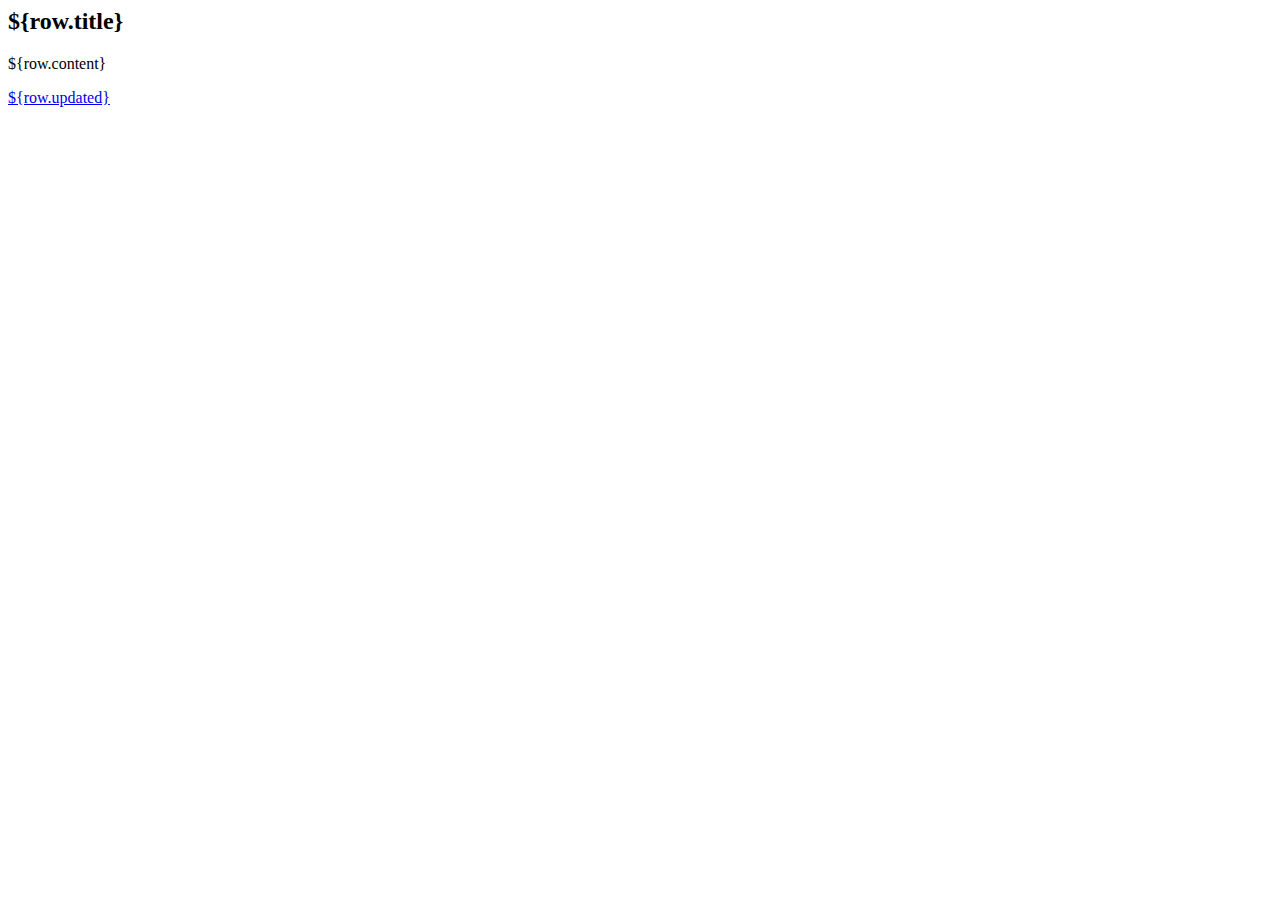
<file: wsgi/templates/list.html>
<?xml version="1.0" encoding="utf-8"?>
<html xmlns:py="http://purl.org/kid/ns#>">
  <head>
   <title>A Robaccia Blog</title> 
  </head>
  <body>
    <div py:for="row in rows.fetchall()">
      <h2>${row.title}</h2>
      <div>${row.content}</div>
      <p><a href="./${row.id}/">${row.updated}</a></p>
    </div>
  </body>
</html>
</file>
